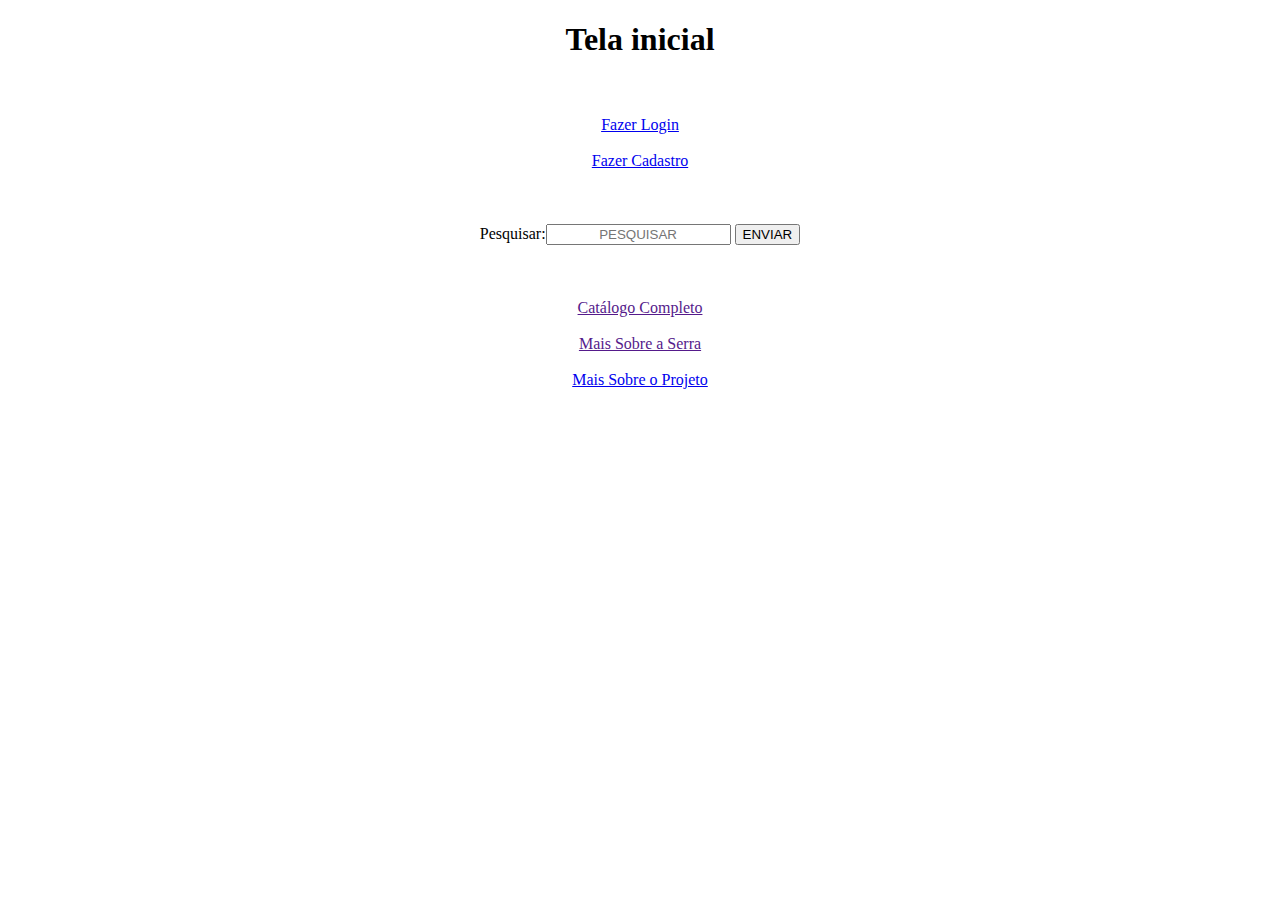
<file: catalogojapi/esboco/index.html>
<!DOCTYPE html>
<html lang="pt-br">

<head>
    <meta charset="UTF-8">
    <meta name="viewport" content="width=device-width, initial-scale=1.0">
    <title>Página Inicial</title>
    <style>
        * {
            text-align: center;
        }
    </style>
</head>

<body>
    <h1>
        Tela inicial
    </h1>

    <br><br>

    <a href="login/pagina_login.html">
        Fazer Login
    </a>

    <br><br>

    <a href="cadastro/pagina_cadastro.html">
        Fazer Cadastro
    </a>

    <br><br><br><br>

    <form method="POST" action="">
        Pesquisar:<input type="text" name="pesquisar" placeholder="PESQUISAR">
        <input type="submit" value="ENVIAR">
    </form>

    <br><br><br>

    <a href="">
        Catálogo Completo
    </a>

    <br><br>

    <a href="">
        Mais Sobre a Serra
    </a>

    <br><br>

    <a href="./apresentacao_projeto/pagina_projeto.html">
        Mais Sobre o Projeto
    </a>
</body>

</html>
</file>
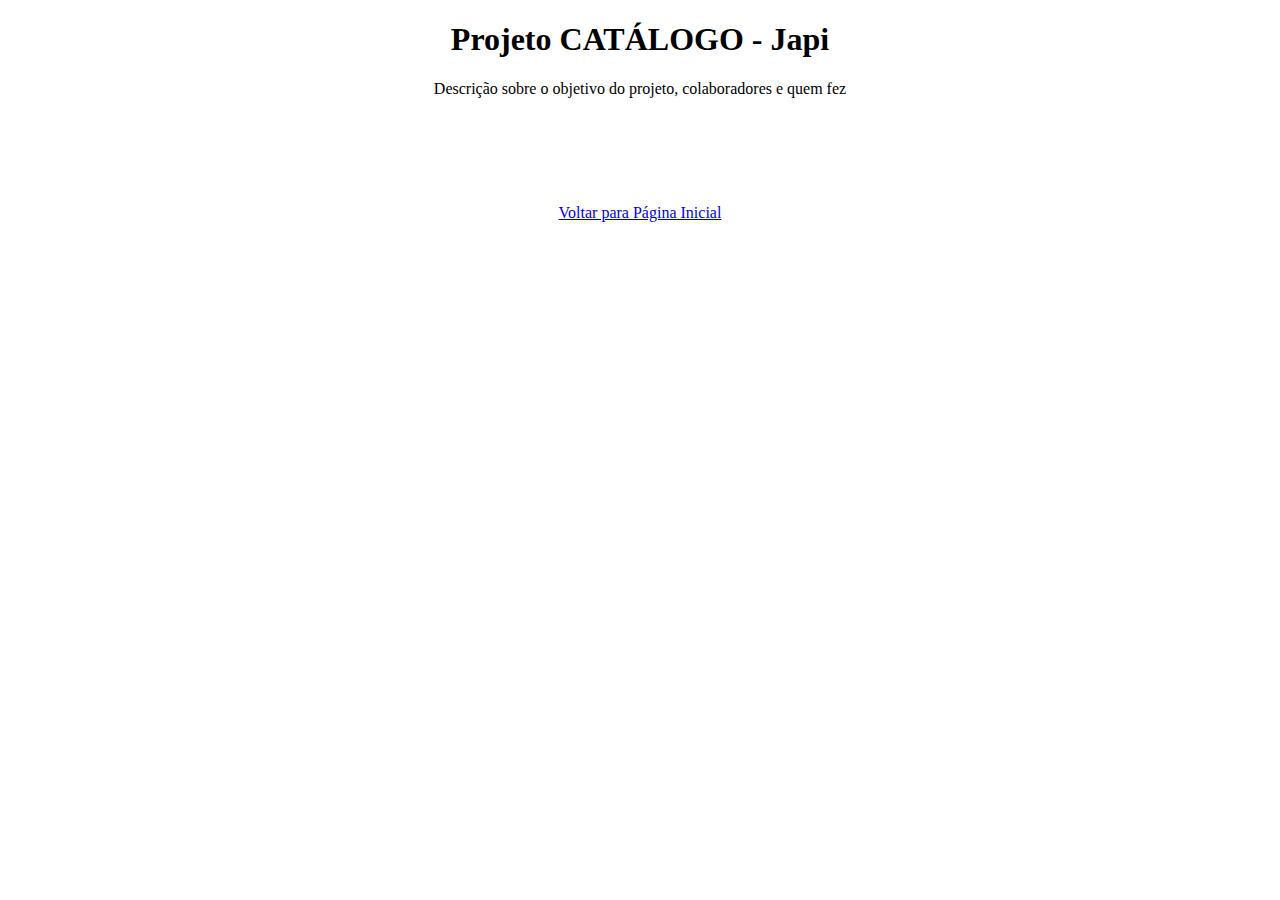
<file: catalogojapi/esboco/apresentacao_projeto/pagina_projeto.html>
<!DOCTYPE html>
<html lang="pt-br">
<head>
    <meta charset="UTF-8">
    <meta name="viewport" content="width=device-width, initial-scale=1.0">
    <title>Página Projeto</title>
    <style>
        * {
            text-align: center;
        }
    </style>
</head>
<body>
    <h1>Projeto CATÁLOGO - Japi</h1>
    <p>Descrição sobre o objetivo do projeto, colaboradores e quem fez</p>
    <br><br><br><br><br>
    <a href="../">
        Voltar para Página Inicial
    </a>
</body>
</html>
</file>
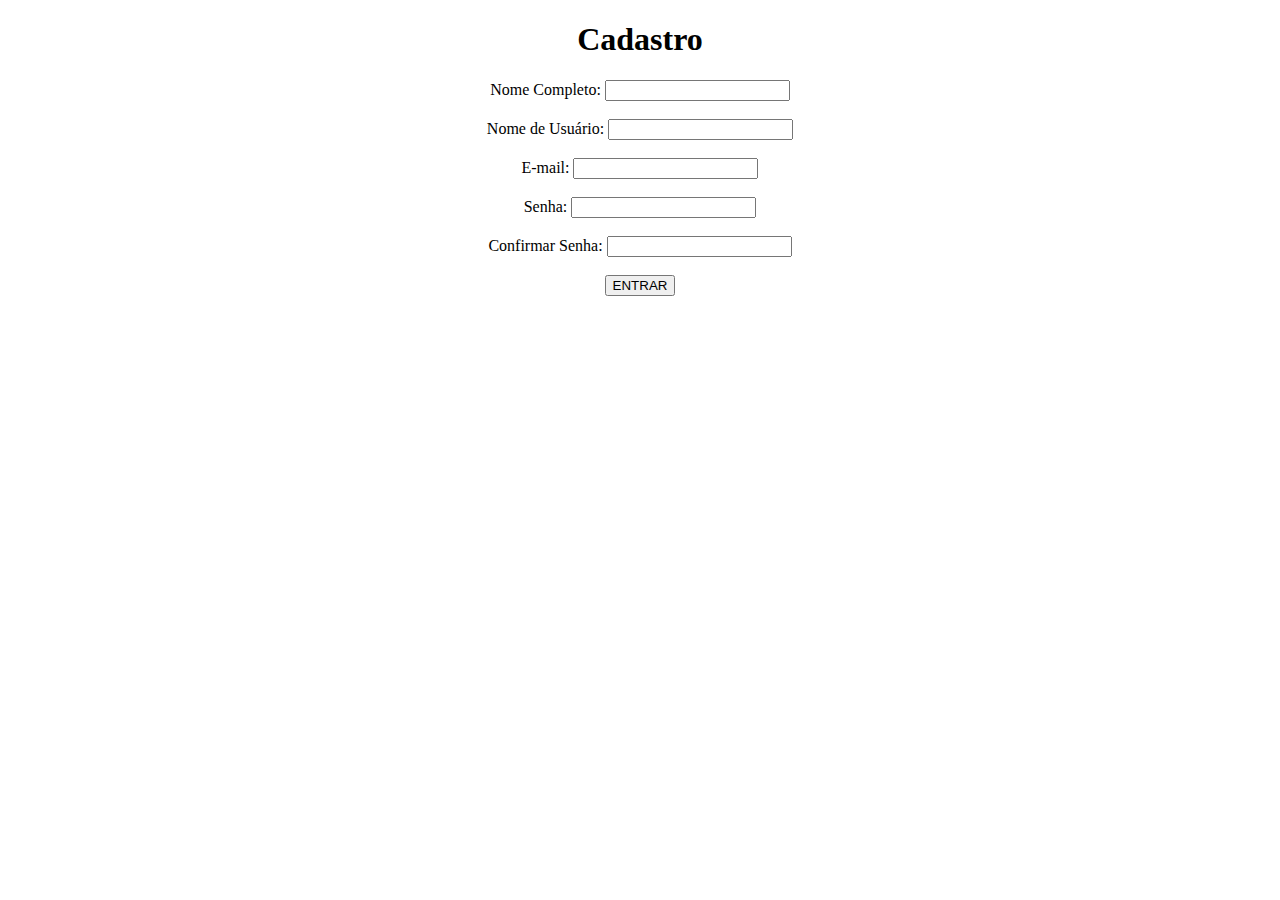
<file: catalogojapi/esboco/cadastro/pagina_cadastro.html>
<!DOCTYPE html>
<html lang="pt-br">
<head>
    <meta charset="UTF-8">
    <meta name="viewport" content="width=device-width, initial-scale=1.0">
    <title>Página Cadastro</title>
    <style>
        * {
            text-align: center;
        }
    </style>
</head>
<body>
    <h1>Cadastro</h1>
        <form action="verifica_login.php" method="post">
            Nome Completo: <input type="email" maxlength="10" name="email" required><br><br>
            Nome de Usuário: <input type="email" maxlength="10" name="email" required><br><br>
            E-mail: <input type="email" maxlength="10" name="email" required><br><br>
            Senha: <input type="password" maxlength="10" name="senha" required><br><br>
            Confirmar Senha: <input type="password" maxlength="10" name="senha" required><br><br>
            <input type="submit" value="ENTRAR">    
        </form>
</body>
</html>
</file>
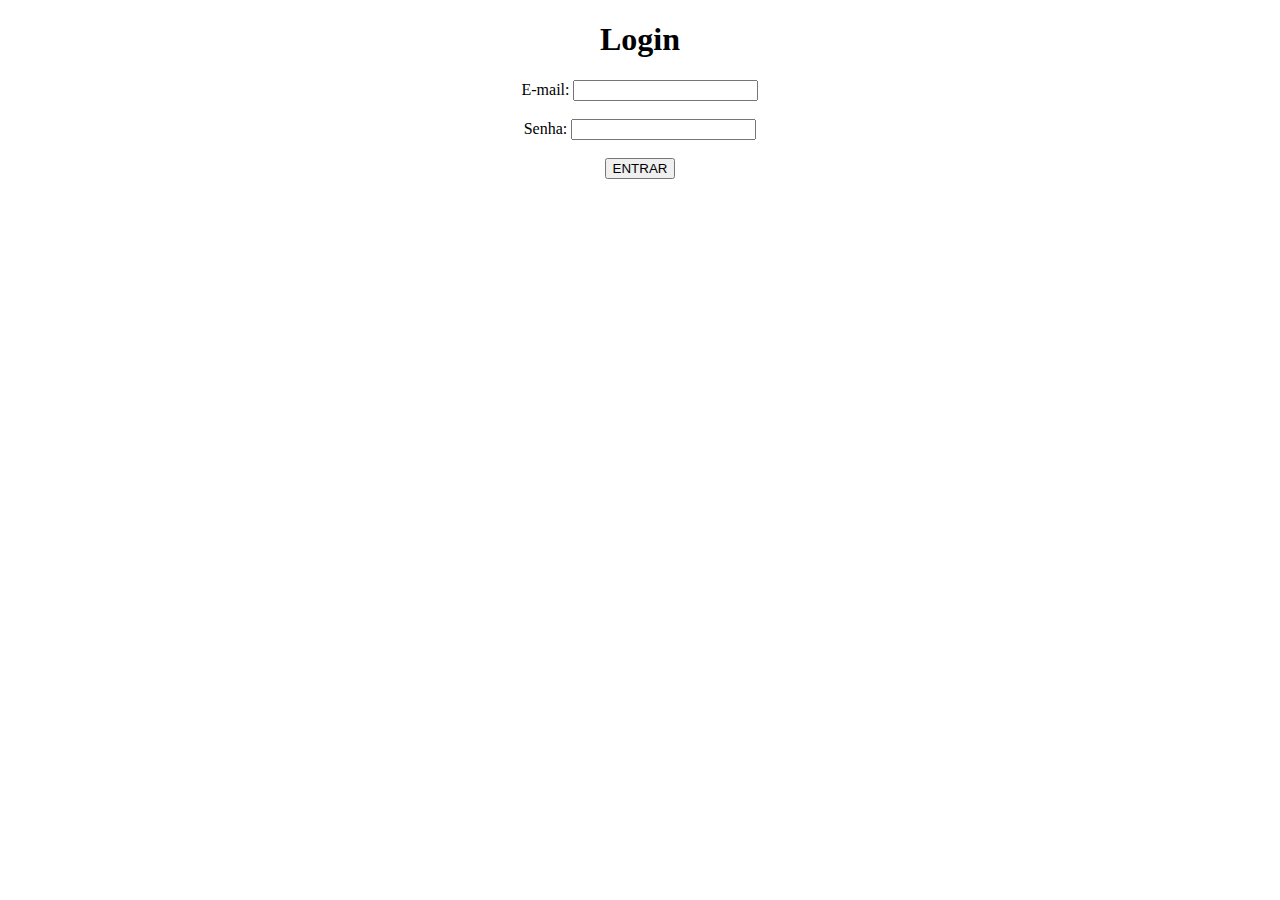
<file: catalogojapi/esboco/login/pagina_login.html>
<!DOCTYPE html>
<html lang="pt-br">
<head>
    <meta charset="UTF-8">
    <meta name="viewport" content="width=device-width, initial-scale=1.0">
    <title>Página Login</title>
    <style>
        * {
            text-align: center;
        }
    </style>
</head>
<body>
    <h1>Login</h1>
        <form action="verifica_login.php" method="post">
            E-mail: <input type="email" maxlength="10" name="email" required><br><br>
            Senha: <input type="password" maxlength="10" name="senha" required><br><br>
            <input type="submit" value="ENTRAR">    
        </form>
</body>
</html>
</file>
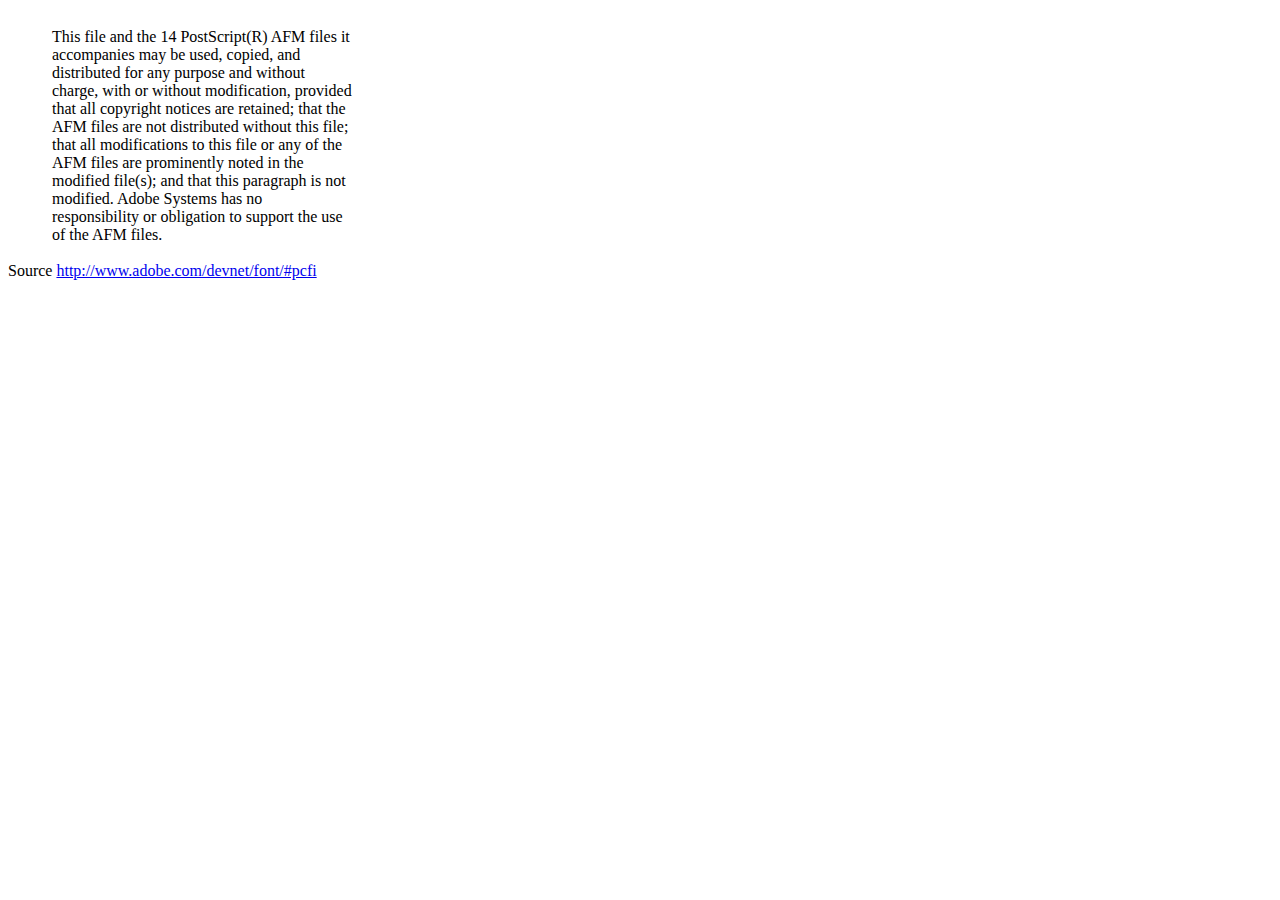
<file: catalogojapi/assets/php/dompdf/vendor/dompdf/dompdf/lib/fonts/mustRead.html>
<html>
	<head>
		<meta http-equiv="content-type" content="text/html;charset=iso-8859-1">
		<meta name="generator" content="Adobe GoLive 4">
		<title>Core 14 AFM Files - ReadMe</title>
	</head>
	<body bgcolor="white">
		<font color="white">or</font>
		<table border="0" cellpadding="0" cellspacing="2">
			<tr>
				<td width="40"></td>
				<td width="300">This file and the 14 PostScript(R) AFM files it accompanies may be used, copied, and distributed for any purpose and without charge, with or without modification, provided that all copyright notices are retained; that the AFM files are not distributed without this file; that all modifications to this file or any of the AFM files are prominently noted in the modified file(s); and that this paragraph is not modified. Adobe Systems has no responsibility or obligation to support the use of the AFM files. <font color="white">Col</font></td>
			</tr>
		</table>
		<p>Source <a href="http://www.adobe.com/devnet/font/#pcfi">http://www.adobe.com/devnet/font/#pcfi</a></p>
</body>
</html>
</file>
